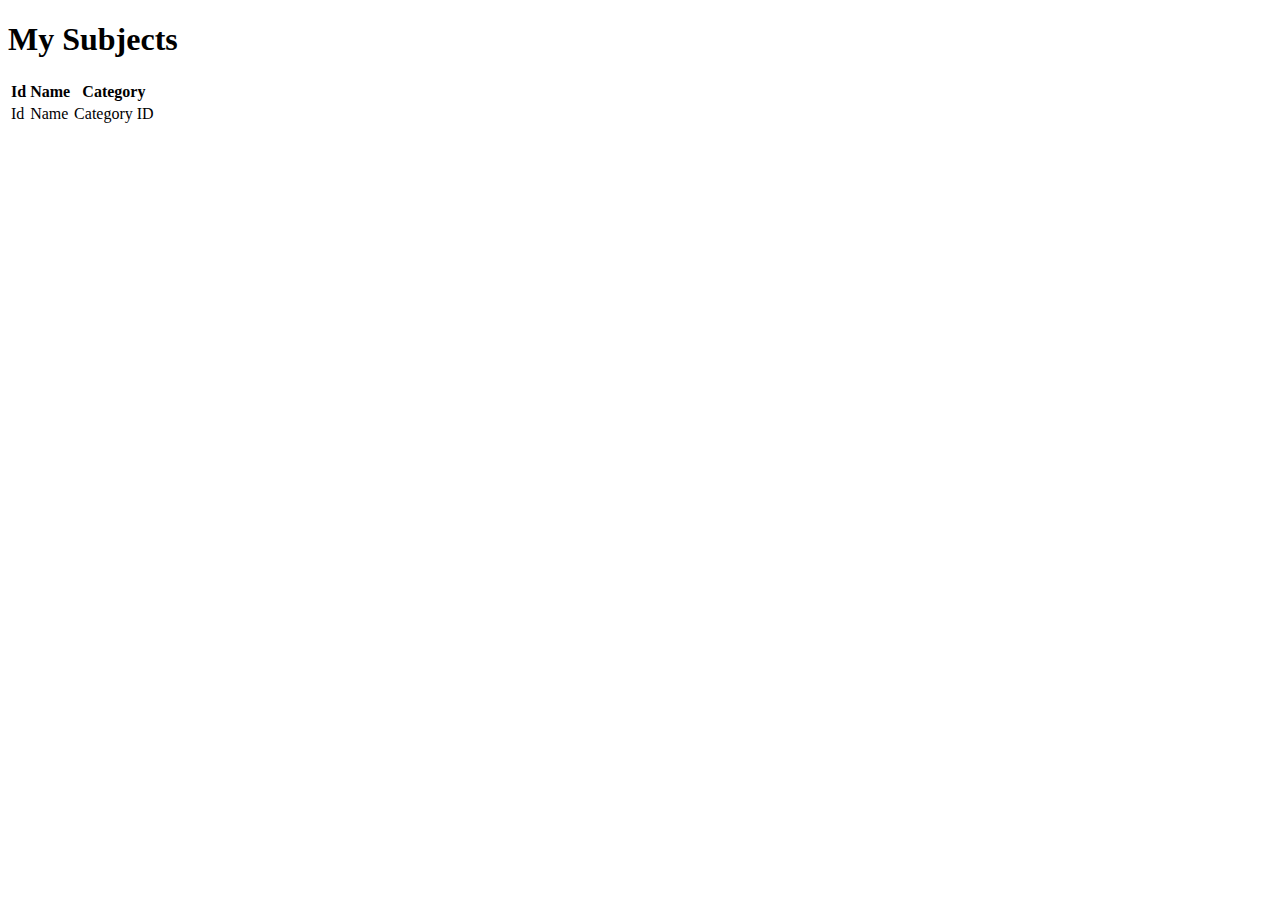
<file: src/main/resources/templates/subjects.html>
<!DOCTYPE html SYSTEM "http://www.thymeleaf.org/dtd/xhtml1-strict-thymeleaf-4.dtd">

<html xmlns="http://www.w3.org/1999/xhtml"
      xmlns:th="http://www.thymeleaf.org">
    <head>
        <title>Subjects</title>
        <meta charset="UTF-8">
    </head>
    <body>
        <h1>My Subjects</h1>
            <table>
                <tr>
                    <th>Id</th>
                    <th>Name</th>
                    <th>Category</th>
                </tr>
                <tr th:each="subject : ${subjects}">
                    <td th:text="${subject.id}">Id</td>
                    <td th:text="${subject.name}">Name</td>
                    <td th:text="${subject.categoryId}">Category ID</td>
                </tr>
            </table>
    </body>
</html>
</file>
